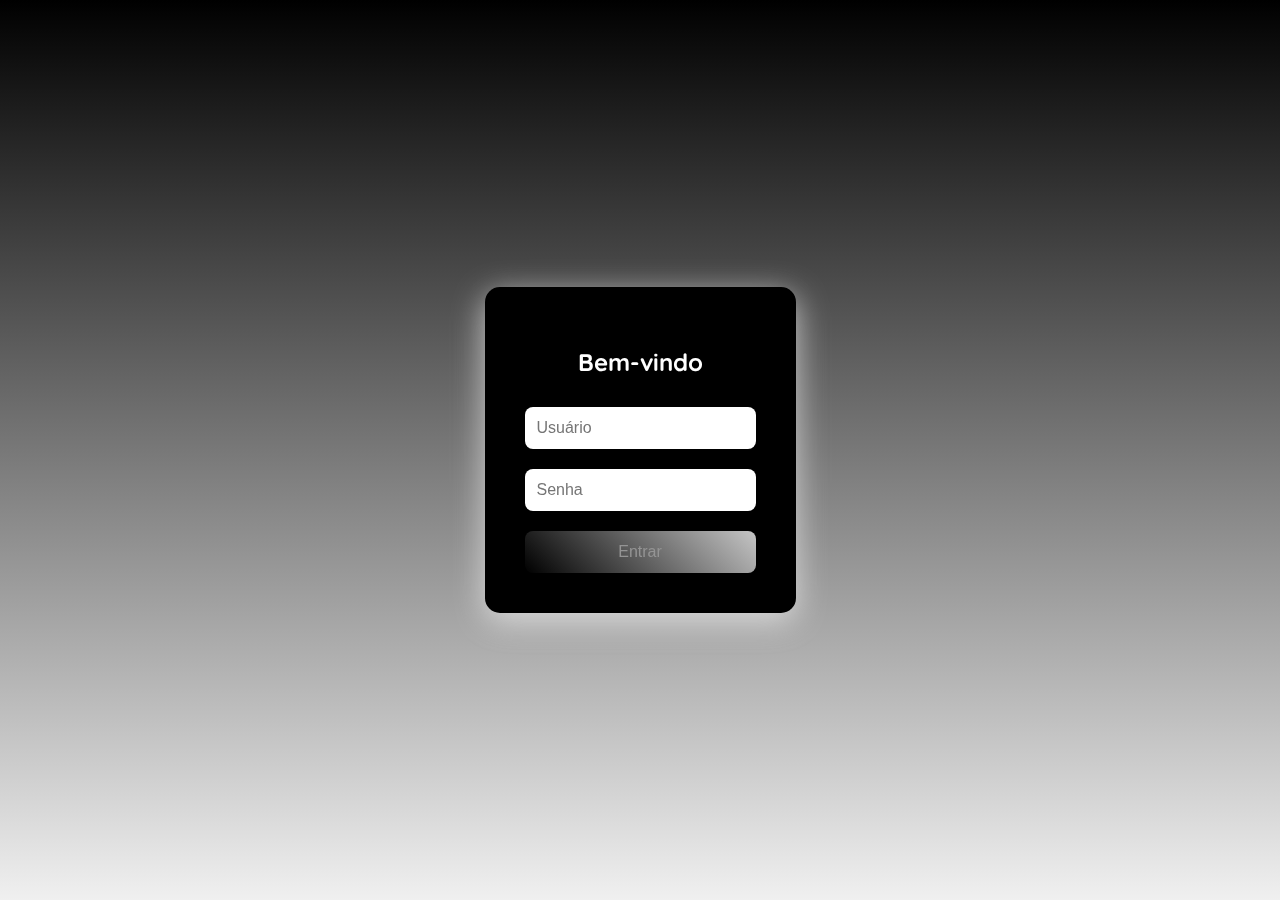
<file: index.html>
<!DOCTYPE html>
<html lang="pt-BR">
<head>
  <meta charset="UTF-8">
  <title>Login</title>
  <link href="https://fonts.googleapis.com/css2?family=Quicksand:wght@300..700&display=swap" rel="stylesheet">
  <link rel="stylesheet" href="style.css">
  <script> // não aguento mias fazer codigogofg0adofkaofafjd
    async function verificarLogin(event) {
      event.preventDefault();
      const usuario = document.getElementById("usuario").value;
      const senha = document.getElementById("senha").value;

      const encoder = new TextEncoder();
      const data = encoder.encode(senha);
      const hashBuffer = await crypto.subtle.digest('SHA-256', data);
      const hashArray = Array.from(new Uint8Array(hashBuffer));
      const hashHex = hashArray.map(b => b.toString(16).padStart(2, '0')).join('');

      console.log("Hash digitado:", hashHex);

      const hashSenhaCorreta = "a7afff9ea9b4eec90b33b348239851c7378118b1f883a57fe376aaeb8b92454e";

      if (usuario === "admin" && hashHex === hashSenhaCorreta) {
        window.location.href = "dashboard.html";
      } else {
        alert("Usuário ou senha incorretos!");
      }
    }
  </script>
</head>
<body>
  <div class="sombradologinkk">
    <form class="formulario" onsubmit="verificarLogin(event)">
      <h2>Bem-vindo</h2>
      <input type="text" id="usuario" placeholder="Usuário" required>
      <input type="password" id="senha" placeholder="Senha" required>
      <button type="submit">Entrar</button>
    </form>
  </div>
</body>
</html>
</file>
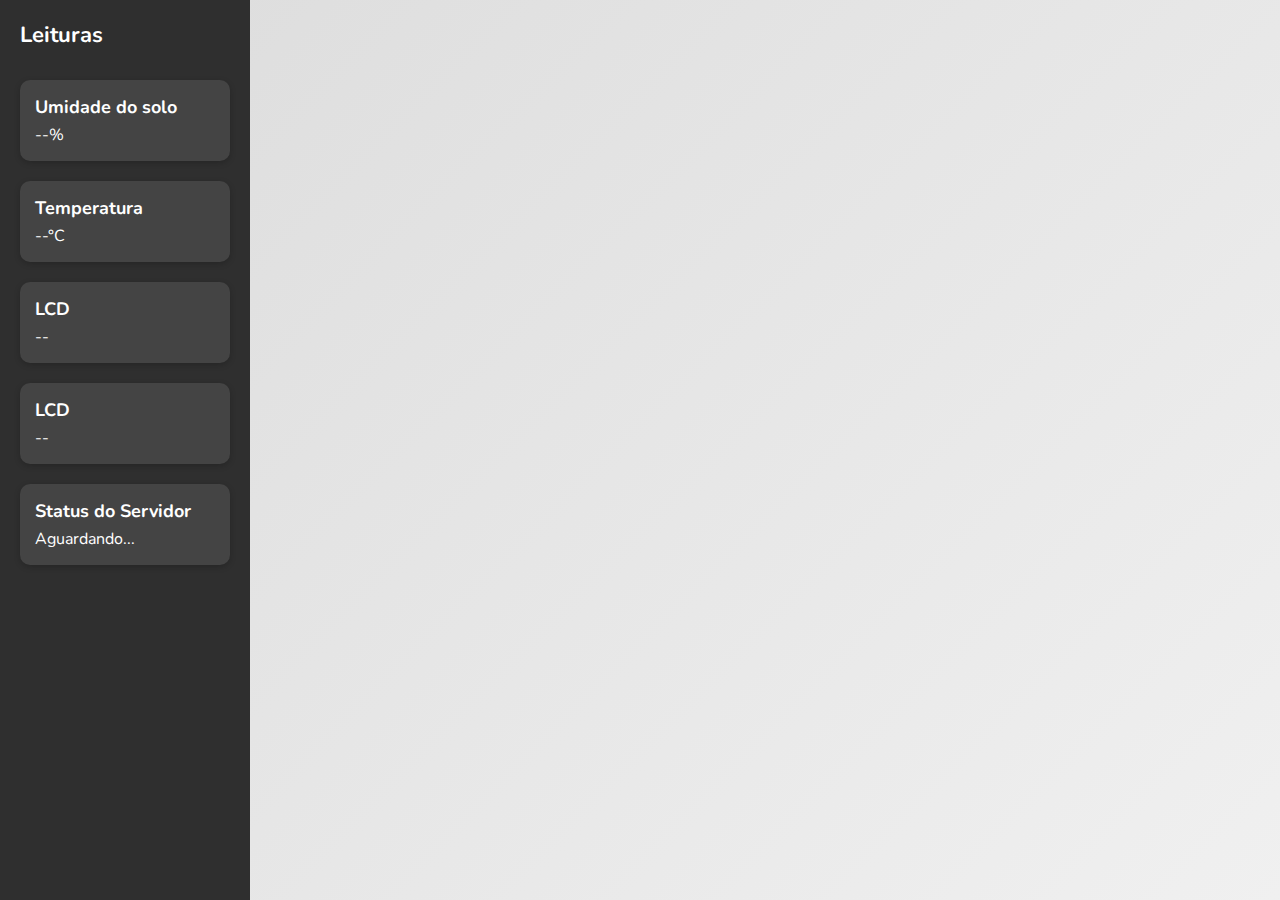
<file: dashboard.html>
<!DOCTYPE html>
<html lang="pt-BR">
<head>
  <meta charset="UTF-8">
  <title>Status do Solo</title>
  <link href="https://fonts.googleapis.com/css2?family=Nunito:wght@400;600;700&display=swap" rel="stylesheet">
  <style>
    * {
      margin: 0;
      padding: 0;
      box-sizing: border-box;
      font-family: 'Nunito', sans-serif;
    }

    body {
      height: 100vh;
      display: flex;
      background: linear-gradient(135deg, #dcdcdc, #f0f0f0);
    }

    .sidebar {
      width: 250px;
      background-color: #2f2f2f;
      color: white;
      padding: 20px;
      display: flex;
      flex-direction: column;
      gap: 20px;
    }

    .sidebar h2 {
      font-size: 22px;
      margin-bottom: 10px;
    }

    a {
      text-decoration: none;
      color: inherit;
    }

    .card, .card1 {
      background-color: rgba(255, 255, 255, 0.1);
      padding: 15px;
      border-radius: 10px;
      box-shadow: 0 2px 6px rgba(0, 0, 0, 0.2);
      transition: background-color 0.3s ease;
    }

    .card:hover {
      background-color: rgba(255, 255, 255, 0.2);
      cursor: pointer;
    }

    .card h3, .card1 h3 {
      font-size: 18px;
      margin-bottom: 5px;
    }

    .card p, .card1 p {
      font-size: 16px;
    }
  </style>
</head>
<body>
  <script>
    const IP_ARDUINO = "http://192.168.0.105";

    function atualizarDados() {
      fetch(`${IP_ARDUINO}/dados`)
        .then(response => response.json())
        .then(data => {
          const cards = document.querySelectorAll(".card");
          cards[0].querySelector("p").innerText = data.umidade + "%";
          cards[1].querySelector("p").innerText = data.temperatura + "°C";
          cards[2].querySelector("p").innerText = data.lcd;
          cards[3].querySelector("p").innerText = data.lcd;
        })
        .catch(error => {
          console.error("Erro ao buscar dados do Arduino:", error);
        });
    }

    setInterval(atualizarDados, 2000);
    atualizarDados();
  </script>

  <div class="sidebar">
    <h2>Leituras</h2>

    <a href="umidade.html">
      <div class="card">
        <h3>Umidade do solo</h3>
        <p>--%</p>
      </div>
    </a>

    <a href="temperatura.html">
      <div class="card">
        <h3>Temperatura</h3>
        <p>--°C</p>
      </div>
    </a>

    <a href="lcd.html">
      <div class="card">
        <h3>LCD</h3>
        <p>--</p>
      </div>
    </a>

    <a href="lcd2.html">
      <div class="card">
        <h3>LCD</h3>
        <p>--</p>
      </div>
    </a>

    <a href="status.html">
      <div class="card1" id="status-servidor">
        <h3>Status do Servidor</h3>
        <p>Aguardando...</p>
      </div>
    </a>
  </div>
</body>
</html>
</file>
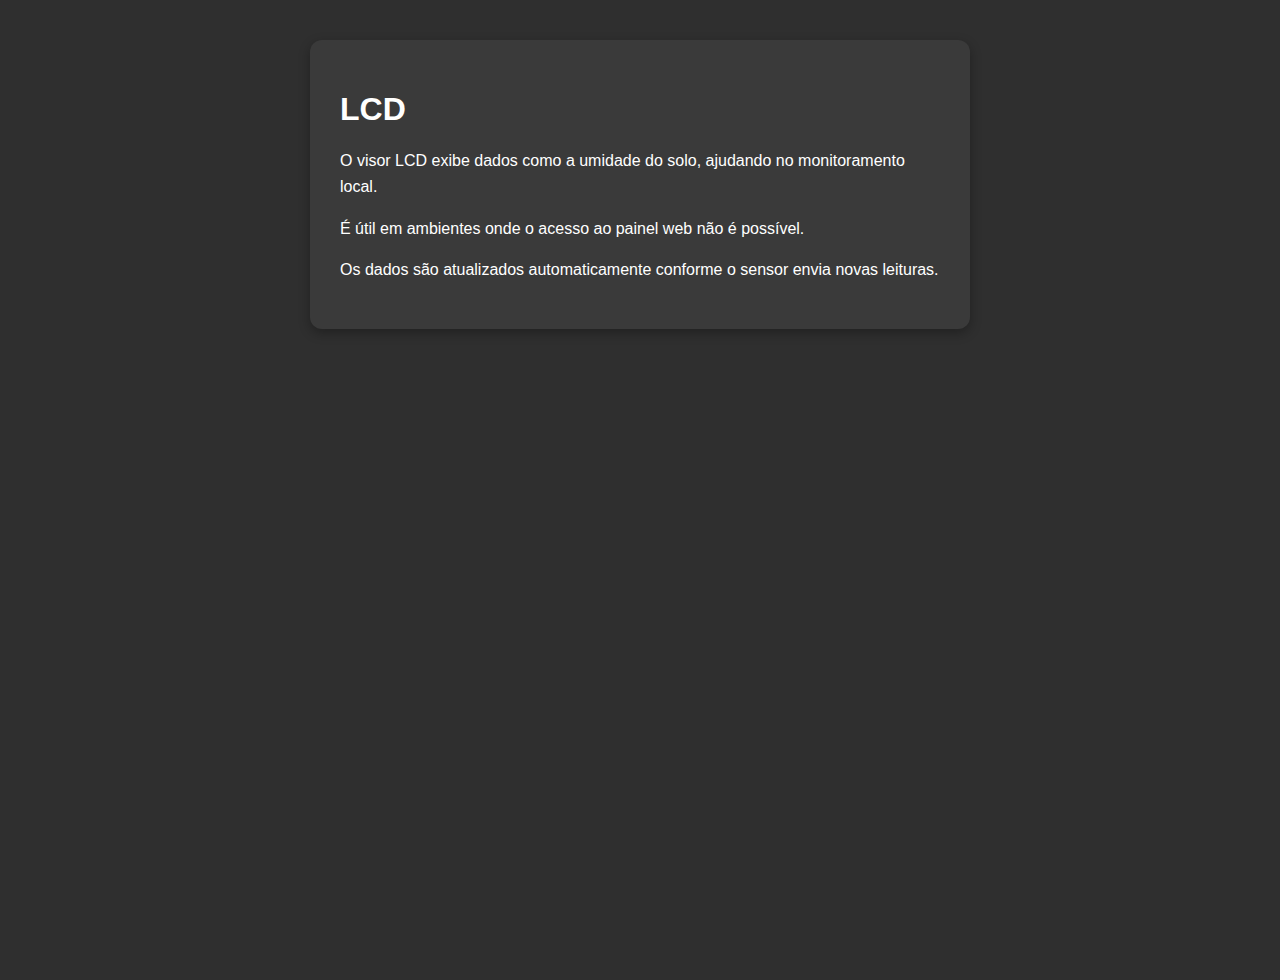
<file: lcd.html>
<!DOCTYPE html>
<html lang="pt-BR">
<head>
  <meta charset="UTF-8">
  <title>LCD</title>
  <style>
    body {
      font-family: 'Nunito', sans-serif;
      background-color: #2f2f2f;
      color: white;
      margin: 0;
      padding: 40px;
      display: flex;
      justify-content: center;
      align-items: flex-start;
      min-height: 100vh;
    }
    .card {
      max-width: 600px;
      background-color: #3a3a3a;
      padding: 30px;
      border-radius: 12px;
      box-shadow: 0 4px 12px rgba(0, 0, 0, 0.3);
    }
    h1 {
      margin-bottom: 20px;
    }
    p {
      line-height: 1.6;
    }
  </style>
</head>
<body>
  <div class="card">
    <h1>LCD</h1>
    <p>O visor LCD exibe dados como a umidade do solo, ajudando no monitoramento local.</p>
    <p>É útil em ambientes onde o acesso ao painel web não é possível.</p>
    <p>Os dados são atualizados automaticamente conforme o sensor envia novas leituras.</p>
  </div>
</body>
</html>
</file>
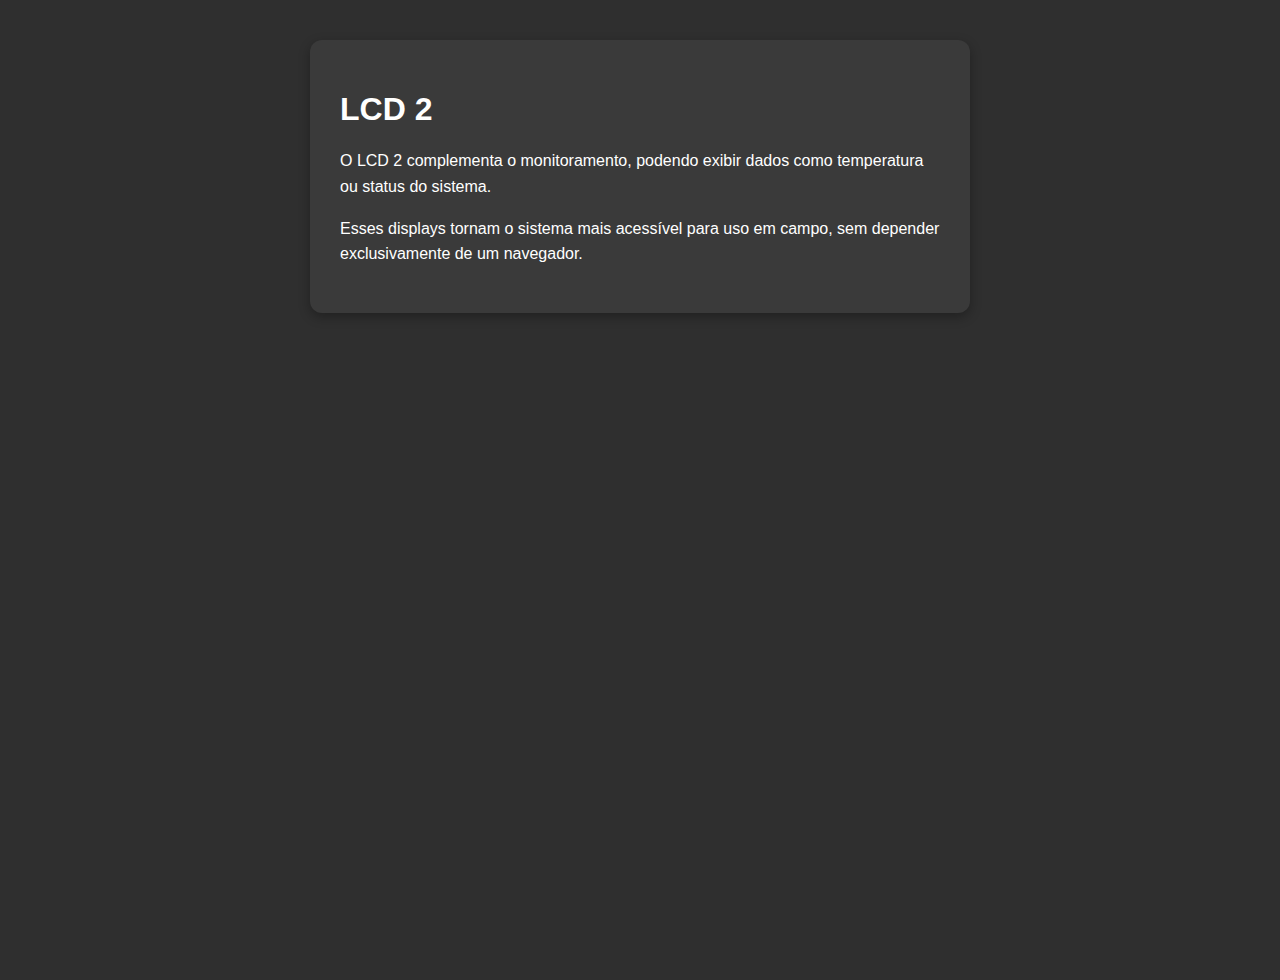
<file: lcd2.html>
<!DOCTYPE html>
<html lang="pt-BR">
<head>
  <meta charset="UTF-8">
  <title>LCD 2</title>
  <style>
    body {
      font-family: 'Nunito', sans-serif;
      background-color: #2f2f2f;
      color: white;
      margin: 0;
      padding: 40px;
      display: flex;
      justify-content: center;
      align-items: flex-start;
      min-height: 100vh;
    }
    .card {
      max-width: 600px;
      background-color: #3a3a3a;
      padding: 30px;
      border-radius: 12px;
      box-shadow: 0 4px 12px rgba(0, 0, 0, 0.3);
    }
    h1 {
      margin-bottom: 20px;
    }
    p {
      line-height: 1.6;
    }
  </style>
</head>
<body>
  <div class="card">
    <h1>LCD 2</h1>
    <p>O LCD 2 complementa o monitoramento, podendo exibir dados como temperatura ou status do sistema.</p>
    <p>Esses displays tornam o sistema mais acessível para uso em campo, sem depender exclusivamente de um navegador.</p>
  </div>
</body>
</html>
</file>
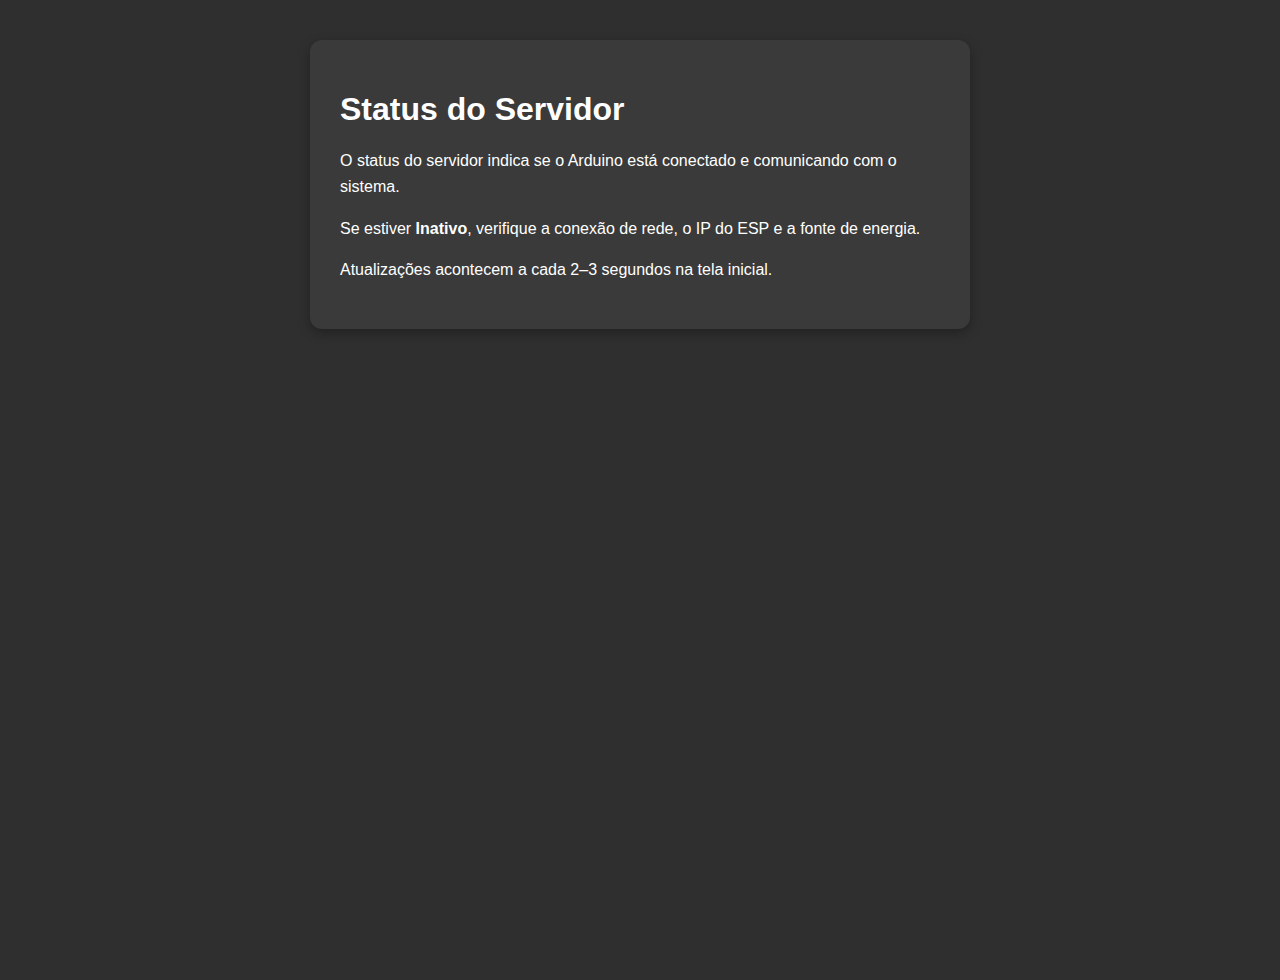
<file: status.html>
<!DOCTYPE html>
<html lang="pt-BR">
<head>
  <meta charset="UTF-8">
  <title>Status do Servidor</title>
  <style>
    body {
      font-family: 'Nunito', sans-serif;
      background-color: #2f2f2f;
      color: white;
      margin: 0;
      padding: 40px;
      display: flex;
      justify-content: center;
      align-items: flex-start;
      min-height: 100vh;
    }
    .card {
      max-width: 600px;
      background-color: #3a3a3a;
      padding: 30px;
      border-radius: 12px;
      box-shadow: 0 4px 12px rgba(0, 0, 0, 0.3);
    }
    h1 {
      margin-bottom: 20px;
    }
    p {
      line-height: 1.6;
    }
  </style>
</head>
<body>
  <div class="card">
    <h1>Status do Servidor</h1>
    <p>O status do servidor indica se o Arduino está conectado e comunicando com o sistema.</p>
    <p>Se estiver <strong>Inativo</strong>, verifique a conexão de rede, o IP do ESP e a fonte de energia.</p>
    <p>Atualizações acontecem a cada 2–3 segundos na tela inicial.</p>
  </div>
</body>
</html>
</file>
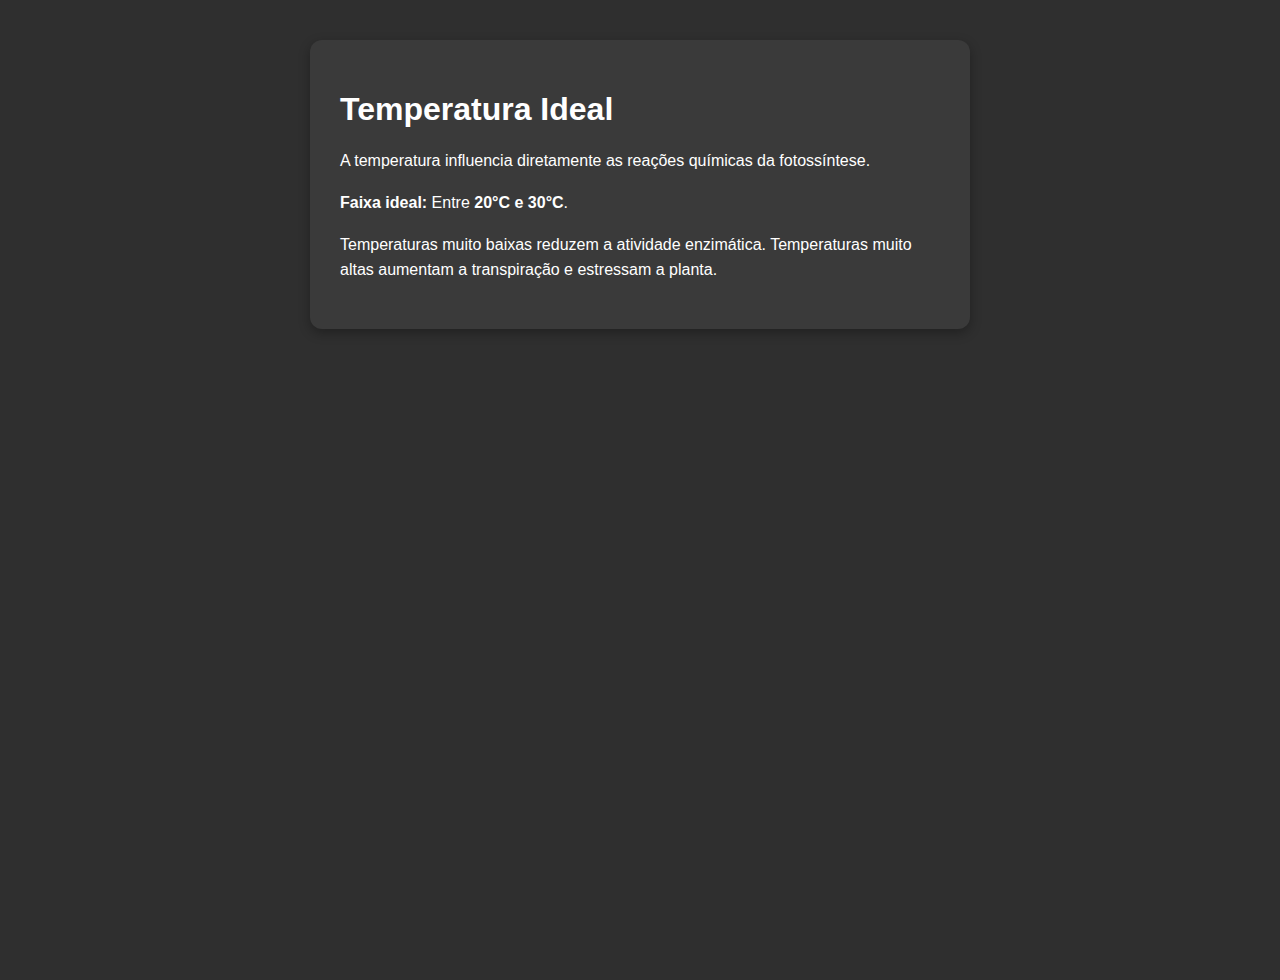
<file: temperatura.html>
<!DOCTYPE html>
<html lang="pt-BR">
<head>
  <meta charset="UTF-8">
  <title>Temperatura Ideal</title>
  <style>
    body {
      font-family: 'Nunito', sans-serif;
      background-color: #2f2f2f;
      color: white;
      margin: 0;
      padding: 40px;
      display: flex;
      justify-content: center;
      align-items: flex-start;
      min-height: 100vh;
    }
    .card {
      max-width: 600px;
      background-color: #3a3a3a;
      padding: 30px;
      border-radius: 12px;
      box-shadow: 0 4px 12px rgba(0, 0, 0, 0.3);
    }
    h1 {
      margin-bottom: 20px;
    }
    p {
      line-height: 1.6;
    }
  </style>
</head>
<body>
  <div class="card">
    <h1>Temperatura Ideal</h1>
    <p>A temperatura influencia diretamente as reações químicas da fotossíntese.</p>
    <p><strong>Faixa ideal:</strong> Entre <strong>20°C e 30°C</strong>.</p>
    <p>Temperaturas muito baixas reduzem a atividade enzimática. Temperaturas muito altas aumentam a transpiração e estressam a planta.</p>
  </div>
</body>
</html>
</file>
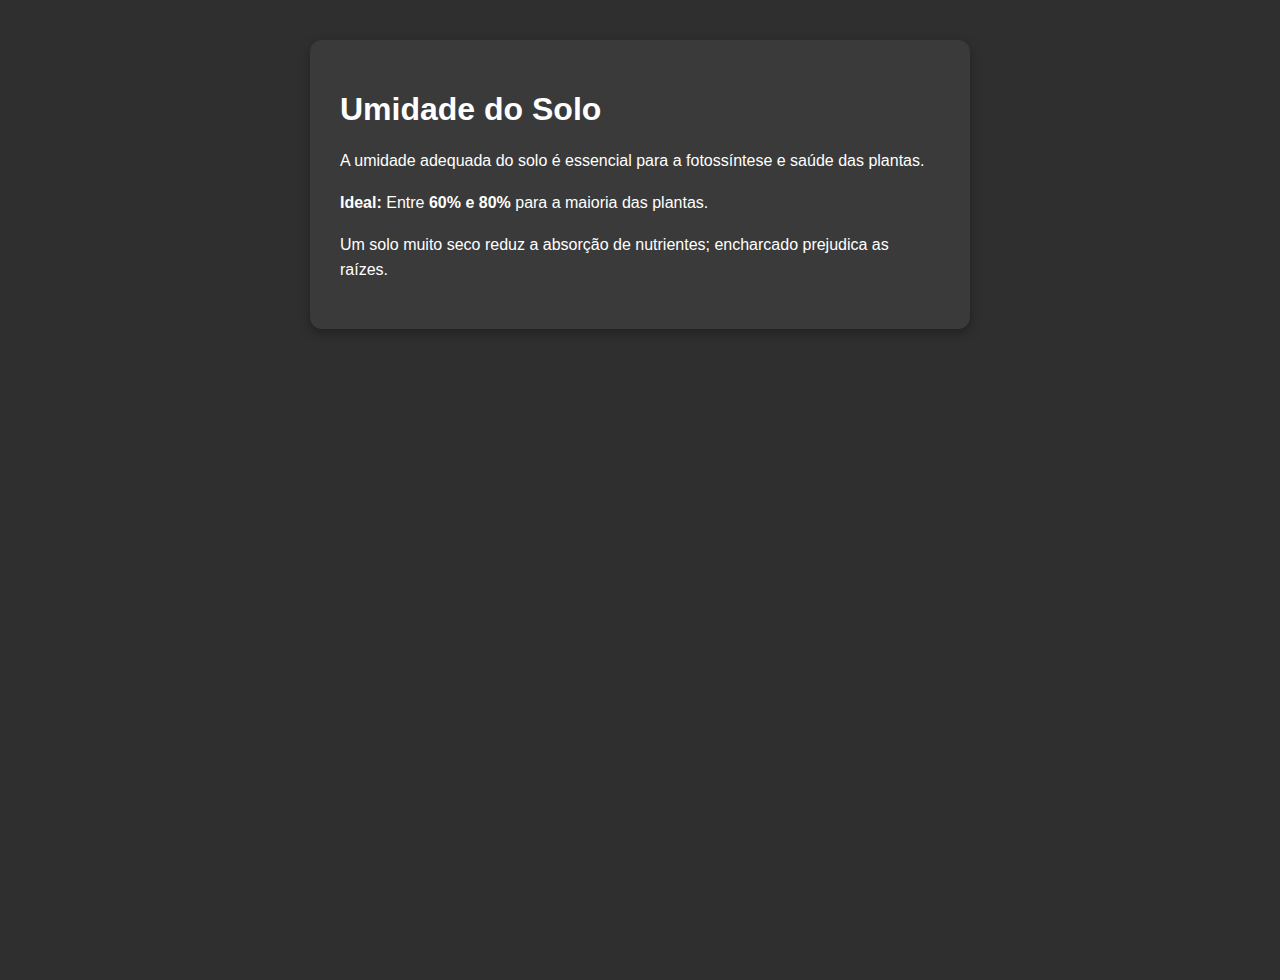
<file: umidade.html>
<!DOCTYPE html>
<html lang="pt-BR">
<head>
  <meta charset="UTF-8">
  <title>Umidade do Solo</title>
  <style>
    body {
      font-family: 'Nunito', sans-serif;
      background-color: #2f2f2f;
      color: white;
      margin: 0;
      padding: 40px;
      display: flex;
      justify-content: center;
      align-items: flex-start;
      min-height: 100vh;
    }
    .card {
      max-width: 600px;
      background-color: #3a3a3a;
      padding: 30px;
      border-radius: 12px;
      box-shadow: 0 4px 12px rgba(0, 0, 0, 0.3);
    }
    h1 {
      color: #ffffff;
      margin-bottom: 20px;
    }
    p {
      line-height: 1.6;
    }
  </style>
</head>
<body>
  <div class="card">
    <h1>Umidade do Solo</h1>
    <p>A umidade adequada do solo é essencial para a fotossíntese e saúde das plantas.</p>
    <p><strong>Ideal:</strong> Entre <strong>60% e 80%</strong> para a maioria das plantas.</p>
    <p>Um solo muito seco reduz a absorção de nutrientes; encharcado prejudica as raízes.</p>
  </div>
</body>
</html>
</file>
<file: style.css>
body {
    margin: 0;
    padding: 0;
    height: 100vh;
    background: 
      linear-gradient(rgb(0, 0, 0), rgb(240, 240, 240)),
      url('https://images.unsplash.com/photo-1604014238252-2e7a163cb945?ixlib=rb-4.0.3&auto=format&fit=crop&w=1920&q=80') no-repeat center center fixed;
    background-size: cover;
    display: flex;
    justify-content: center;
    align-items: center;
    font-family: "Quicksand", sans-serif;
  }
  
.sombradologinkk {
  background: rgb(0, 0, 0);
  backdrop-filter: blur(10px);
  padding: 40px;
  border-radius: 15px;
  box-shadow: 0 8px 32px rgba(236, 236, 236, 0.785);
  text-align: center;
  }
  
.formulario {
  display: flex;
  flex-direction: column;
  }
  
.formulario h2 {
  color: white;
  margin-bottom: 20px;
  }
  
.formulario input {
  padding: 12px;
  margin: 10px 0;
  border: none;
  border-radius: 8px;
  font-size: 16px;
  outline: none;
  }
  
.formulario button {
  padding: 12px;
  margin-top: 10px;
  background: linear-gradient(45deg, #000000, #ffffffc5);
  border: none;
  color: rgb(148, 148, 148);
  font-size: 16px;
  border-radius: 8px;
  cursor: pointer;
  transition: 0.3s ease;
  }
  
.formulario button:hover {
  background: linear-gradient(45deg, #4d4d4d, #909090);
  }
  
.card {
  background-color: #444;
  color: white;
  padding: 20px;
  border-radius: 10px;
  margin-bottom: 10px;
  transition: background-color 0.3s ease;
}
.card:hover {
  background-color: #666;
  cursor: pointer;
}
</file>
